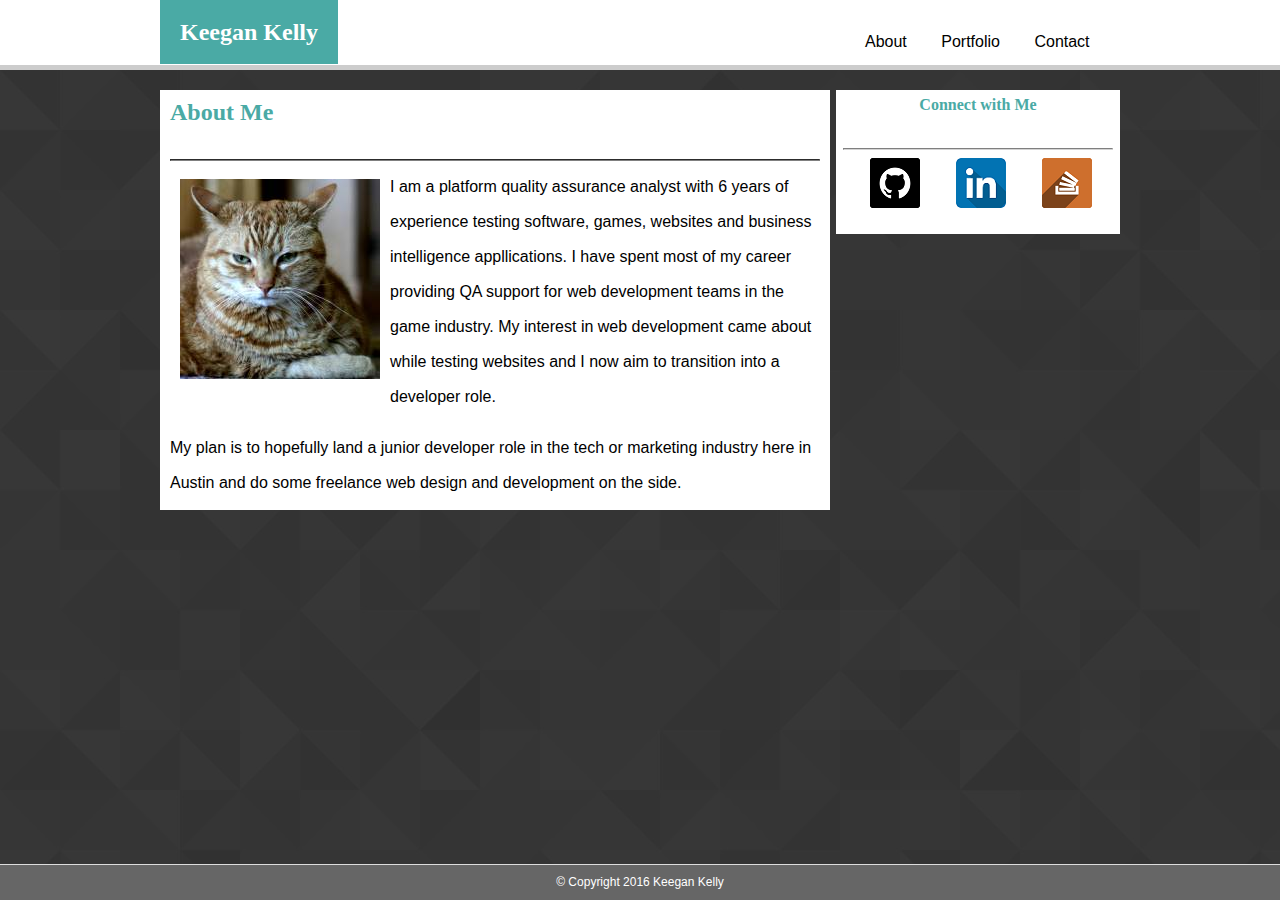
<file: assignment1/index.html>
<!DOCTYPE html>
<html lang="en">
<head>
	<title>Keegan Kelly Basic Portfolio</title>
	<meta name="viewport" content="width=device-width, initial-scale=1">
	<link rel="stylesheet" type="text/css" href="assets/css/reset.css">
	<link rel="stylesheet" type="text/css" href="assets/css/style.css">
</head>
<body>
		<!-- Header starts here -->
		<div class="head-container">
			<section class="header">
					<h1>Keegan Kelly</h1>
				<section class="nav">
					<a href="index.html">About</a>
					<a href="portfolio.html">Portfolio</a>
					<a href="contact.html">Contact</a>
				</section>
			</section>
		</div>

		<!-- Content starts here -->
		<div class="main-container">
			<section>
				<section class="content">
					<h1>About Me</h1>
					<hr>
					<img src="assets/images/profile.jpg" alt="Keegan profile picture">
					<p>I am a platform quality assurance analyst with 6 years of experience testing software, games, websites and business intelligence appllications. I have spent most of my career providing QA support for web development teams in the game industry. My interest in web development came about while testing websites and I now aim to transition into a developer role.</p>
					<br>
					<p> My plan is to hopefully land a junior developer role in the tech or marketing industry here in Austin and do some freelance web design and development on the side.</p> 
				</section>

		<!-- Connect with Me starts here -->
				<section class="sidebar">
					<h2>Connect with Me</h2>
					<hr>
						<a href="https://github.com/construktivist" target="_blank">
							<img src="assets/images/github.png" alt="Github link"></a>
						<a href="https://www.linkedin.com/in/keegankelly" target="_blank">
							<img src="assets/images/linkedin.png" alt="LinkedIn link"></a>
						<a href="http://stackoverflow.com/users/6642268/keegankelly" target="_blank">
							<img src="assets/images/stackoverflow.png" alt="Stackoverflow link"></a>
					
				</section>
			</section>
		</div>
	<!-- Footer starts here -->
	<div class="footer">
		<p>&copy; Copyright 2016 Keegan Kelly</p>
	</div>
</body>
</html>
</file>
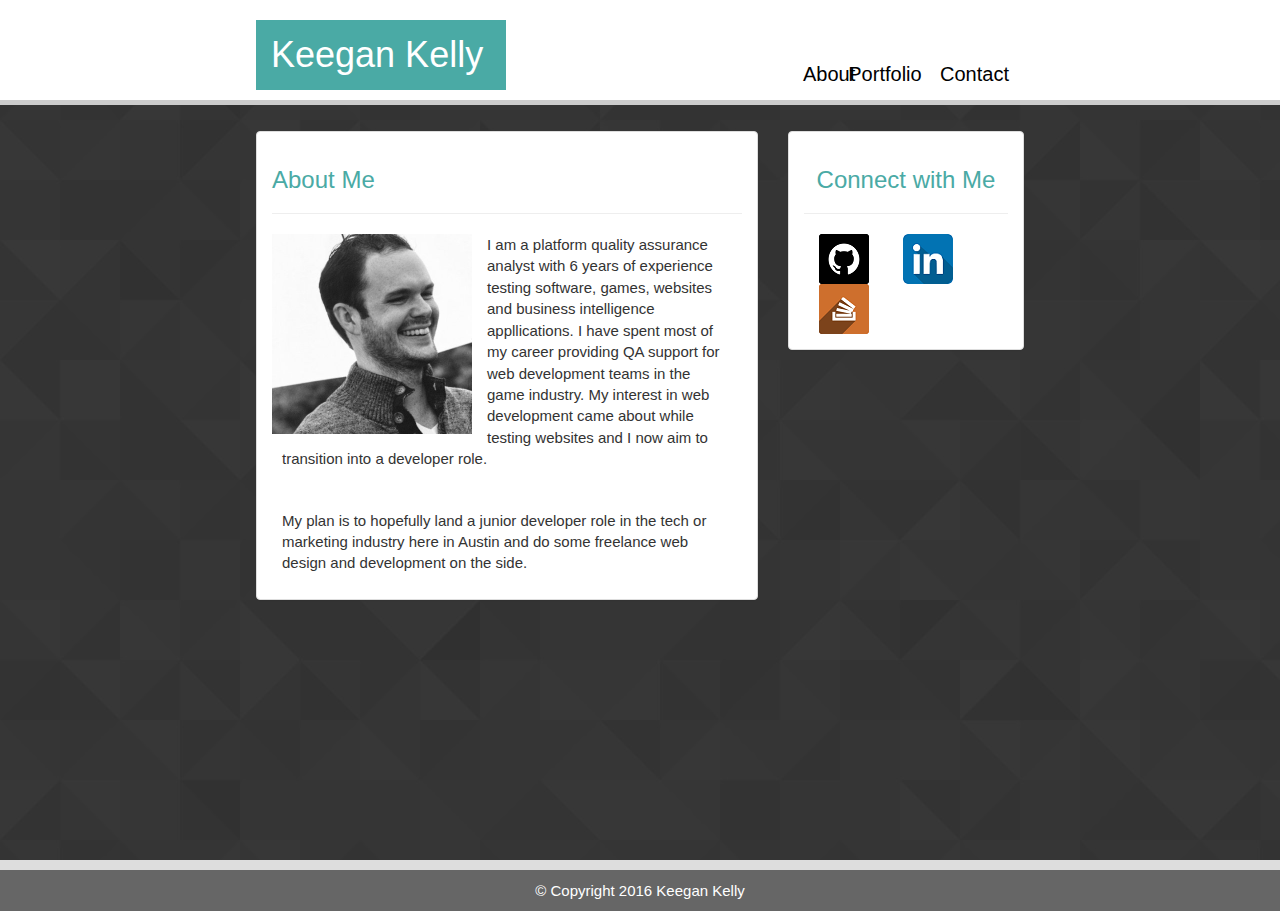
<file: assignment2/index.html>
<!DOCTYPE html>
<html lang="en">
<head>
	<title>Keegan Kelly Portfolio</title>
	<meta name="viewport" content="width=device-width, initial-scale=1">
	<link <link rel="stylesheet" href="https://maxcdn.bootstrapcdn.com/bootstrap/3.3.7/css/bootstrap.min.css" integrity="sha384-BVYiiSIFeK1dGmJRAkycuHAHRg32OmUcww7on3RYdg4Va+PmSTsz/K68vbdEjh4u" crossorigin="anonymous">
	<link rel="stylesheet" type="text/css" href="assets/css/style.css">
</head>
<body class="bg-texture">
		<!-- Header -->
		<div class="row header">
			<div class="col-xs-12 col-sm-6 col-md-8">
				<h1>Keegan Kelly</h1>
			</div>
			<div class="col-xs-12 col-sm-6 col-md-4">
				<div class="main-nav">
					<a class="left" href="index.html">About</a>
					<a class="middle"href="portfolio.html">Portfolio</a>
					<a class="right" href="contact.html">Contact</a>
				</div>
			</div>
		</div>
		<!-- Content -->
		<div class="row full-height content">
			<div class="col-xs-12 col-sm-12 col-md-6 col-lg-8">
				<div class="panel panel-default">
					<div class="panel-body">
						<h3>About Me</h3>
						<hr>
						<img class="pull-left profile-img" src="assets/images/profile.jpg" alt="Keegan profile picture">
						<p>I am a platform quality assurance analyst with 6 years of experience testing software, games, websites and business intelligence appllications. I have spent most of my career providing QA support for web development teams in the game industry. My interest in web development came about while testing websites and I now aim to transition into a developer role.</p>
						<br>
						<p> My plan is to hopefully land a junior developer role in the tech or marketing industry here in Austin and do some freelance web design and development on the side.</p>
					</div>
				</div>
			</div>
			<div class="col-xs-12 col-sm-12 col-md-6 col-lg-4">
				<div class="panel panel-default">
					<div class="panel-body">
						<h3 class="header-center">Connect with Me</h3>
						<hr>
						<div class="side-nav">
								<a href="https://github.com/construktivist" target="_blank">
									<img src="assets/images/github.png" alt="Github link"></a>
								<a href="https://www.linkedin.com/in/keegankelly" target="_blank">
									<img src="assets/images/linkedin.png" alt="LinkedIn link"></a>
								<a href="http://stackoverflow.com/users/6642268/keegankelly" target="_blank">
								<img src="assets/images/stackoverflow.png" alt="Stackoverflow link"></a>
						</div>
					</div>
				</div>
			</div>
		</div>
		<div class="row">
			<div class="col-xs-12 footer">
				<p class="text-center">&copy; Copyright 2016 Keegan Kelly</p>
			</div>
		</div>


</body>

</html>
</file>
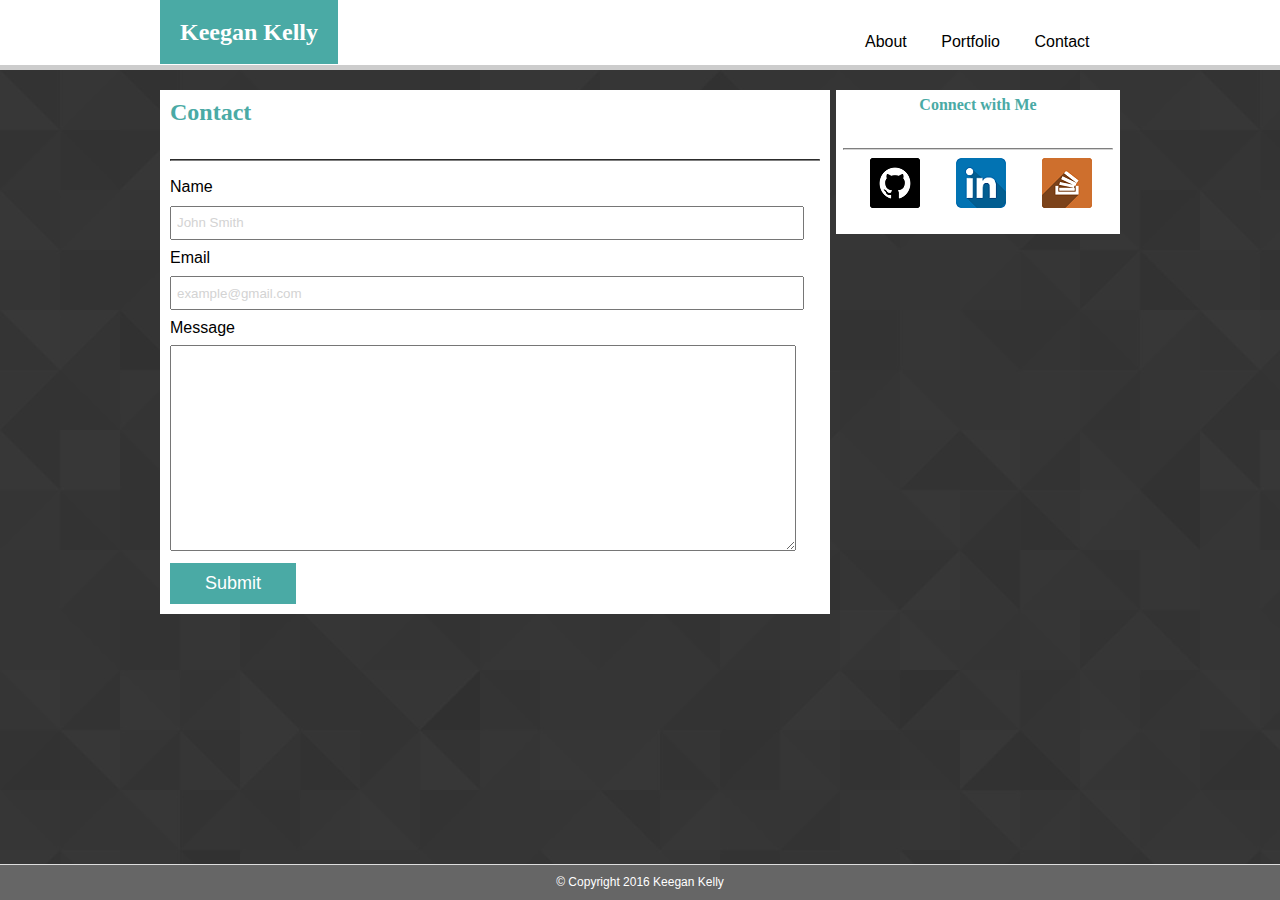
<file: assignment1/contact.html>
<!DOCTYPE html>
<html lang="en">
<head>
	<title>Keegan Kelly Basic Portfolio</title>
	<meta name="viewport" content="width=device-width, initial-scale=1">
	<link rel="stylesheet" type="text/css" href="assets/css/reset.css">
	<link rel="stylesheet" type="text/css" href="assets/css/style.css">
</head>
<body>
	<!-- Header starts here -->
	<div class="head-container">
		<section class="header">
				<h1>Keegan Kelly</h1>
			<section class="nav">
				<a href="index.html">About</a>
				<a href="portfolio.html">Portfolio</a>
				<a href="contact.html">Contact</a>
			</section>	
		</section>
	</div>

	<!-- Content starts here -->
	<div class="main-container">
		<section>
			<section class="content">
				<h1>Contact</h1>
				<hr>
				<form>
  					Name<br>
  					<input type="text" name="name" value="John Smith"><br>
  					Email<br>
  					<input type="text" name="email" value="example@gmail.com"><br>
  					<p>Message</p>
  					<textarea name="message"></textarea><br>
  					<input class="submit" type="submit" value="Submit">
				</form>
			</section>

	<!-- Connect with Me starts here -->
			<section class="sidebar">
				<h2>Connect with Me</h2>
				<hr>
					<a href="https://github.com/construktivist" target="_blank">
						<img src="assets/images/github.png" alt="Github link"></a>
					<a href="https://www.linkedin.com/in/keegankelly" target="_blank">
						<img src="assets/images/linkedin.png" alt="LinkedIn link"></a>
					<a href="http://stackoverflow.com/users/6642268/keegankelly" target="_blank">
						<img src="assets/images/stackoverflow.png" alt="Stackoverflow link"></a>
			</section>
		</section>
	</div>
	<!-- Footer starts here -->
	<div class="footer">
		<p>&copy; Copyright 2016 Keegan Kelly</p>
	</div>
</body>
</html>
</file>
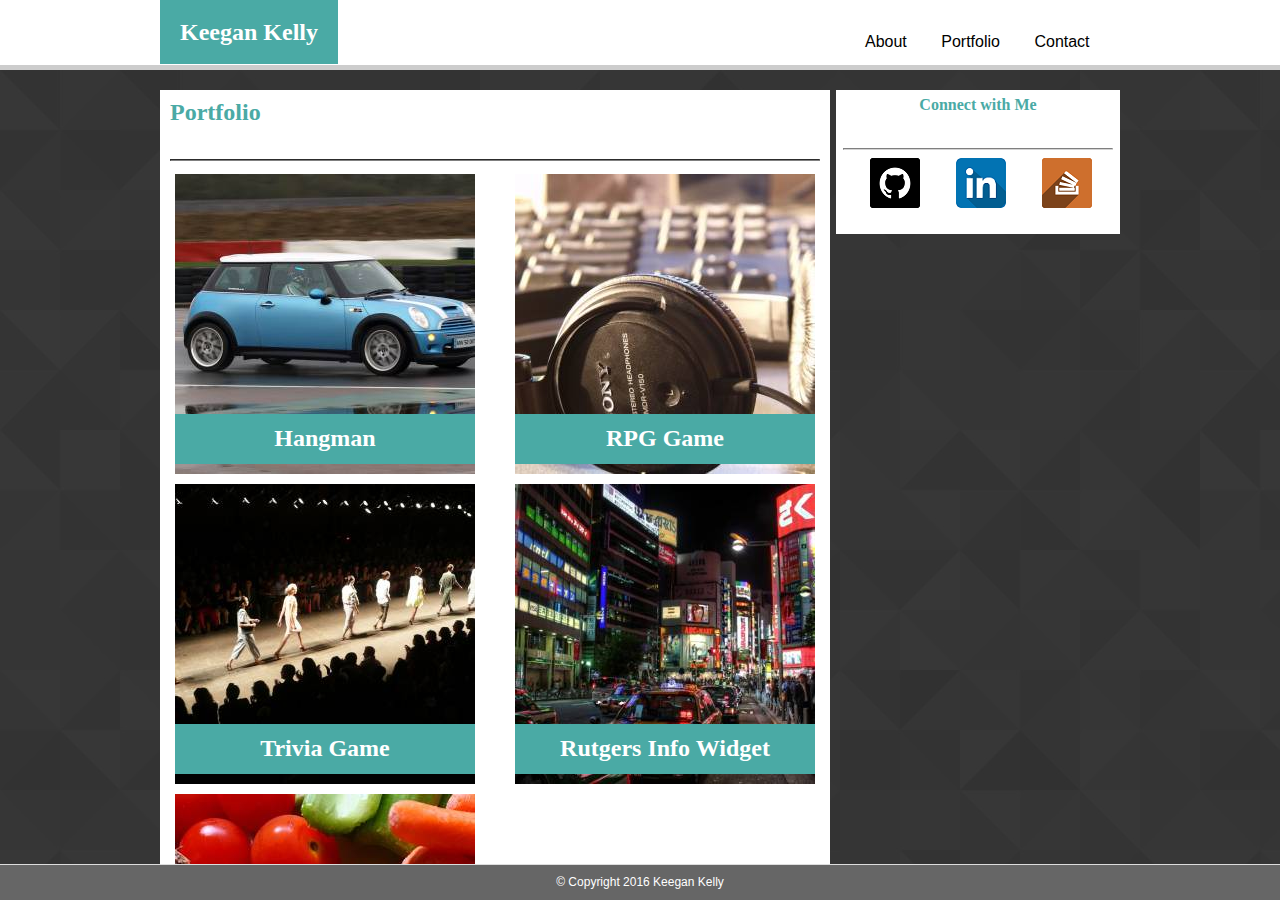
<file: assignment1/portfolio.html>
<!DOCTYPE html>
<html lang="en">
<head>
	<title>Keegan Kelly Basic Portfolio</title>
	<meta name="viewport" content="width=device-width, initial-scale=1">
	<link rel="stylesheet" type="text/css" href="assets/css/reset.css">
	<link rel="stylesheet" type="text/css" href="assets/css/style.css">
</head>
<body>
	<!-- Header starts here -->
	<div class="head-container">
		<section class="header">
				<h1>Keegan Kelly</h1>
			<section class="nav">
				<a href="index.html">About</a>
				<a href="portfolio.html">Portfolio</a>
				<a href="contact.html">Contact</a>
			</section>	
		</section>
	</div>

	<!-- Content starts here -->
	<div class="main-container">
		<section>
			<section class="content">
				<h1>Portfolio</h1>
				<hr>
					<a class="pictures" href="assets/images/portfolio_image1.jpg">
						<img src="assets/images/portfolio_image1.jpg" alt="Portfolio image">
						<div class="title-wrap">
							<h1>Hangman</h1>
						</div>
					</a>
					<a class="pictures-right" href="assets/images/portfolio_image2.jpg">
						<img src="assets/images/portfolio_image2.jpg" alt="Portfolio image">
						<div class="title-wrap">
							<h1>RPG Game</h1>
						</div>
					</a>
					<a class="pictures" href="assets/images/portfolio_image3.jpg">
						<img src="assets/images/portfolio_image3.jpg" alt="Portfolio image">
						<div class="title-wrap">
							<h1>Trivia Game</h1>
						</div>
					</a>
					<a class="pictures-right" href="assets/images/portfolio_image4.jpg">
						<img src="assets/images/portfolio_image4.jpg" alt="Portfolio image">
						<div class="title-wrap">
							<h1>Rutgers Info Widget</h1>
						</div>
					</a>
					<a class="pictures" href="assets/images/portfolio_image5.jpg">
						<img src="assets/images/portfolio_image5.jpg" alt="Portfolio image">
						<div class="title-wrap">
							<h1>Rock Paper Scissors</h1>
						</div>
					</a>	
			</section>

	<!-- Connect with Me starts here -->
			<section class="sidebar">
				<h2>Connect with Me</h2>
				<hr>
					<a href="https://github.com/construktivist" target="_blank">
						<img src="assets/images/github.png" alt="Github link"></a>
					<a href="https://www.linkedin.com/in/keegankelly" target="_blank">
						<img src="assets/images/linkedin.png" alt="LinkedIn link"></a>
					<a href="http://stackoverflow.com/users/6642268/keegankelly" target="_blank">
						<img src="assets/images/stackoverflow.png" alt="Stackoverflow link"></a>
			</section>
		</section>
	</div>
	<!-- Footer starts here -->	
	<div class="footer">
		<p>&copy; Copyright 2016 Keegan Kelly</p>
	</div>
</body>
</html>
</file>
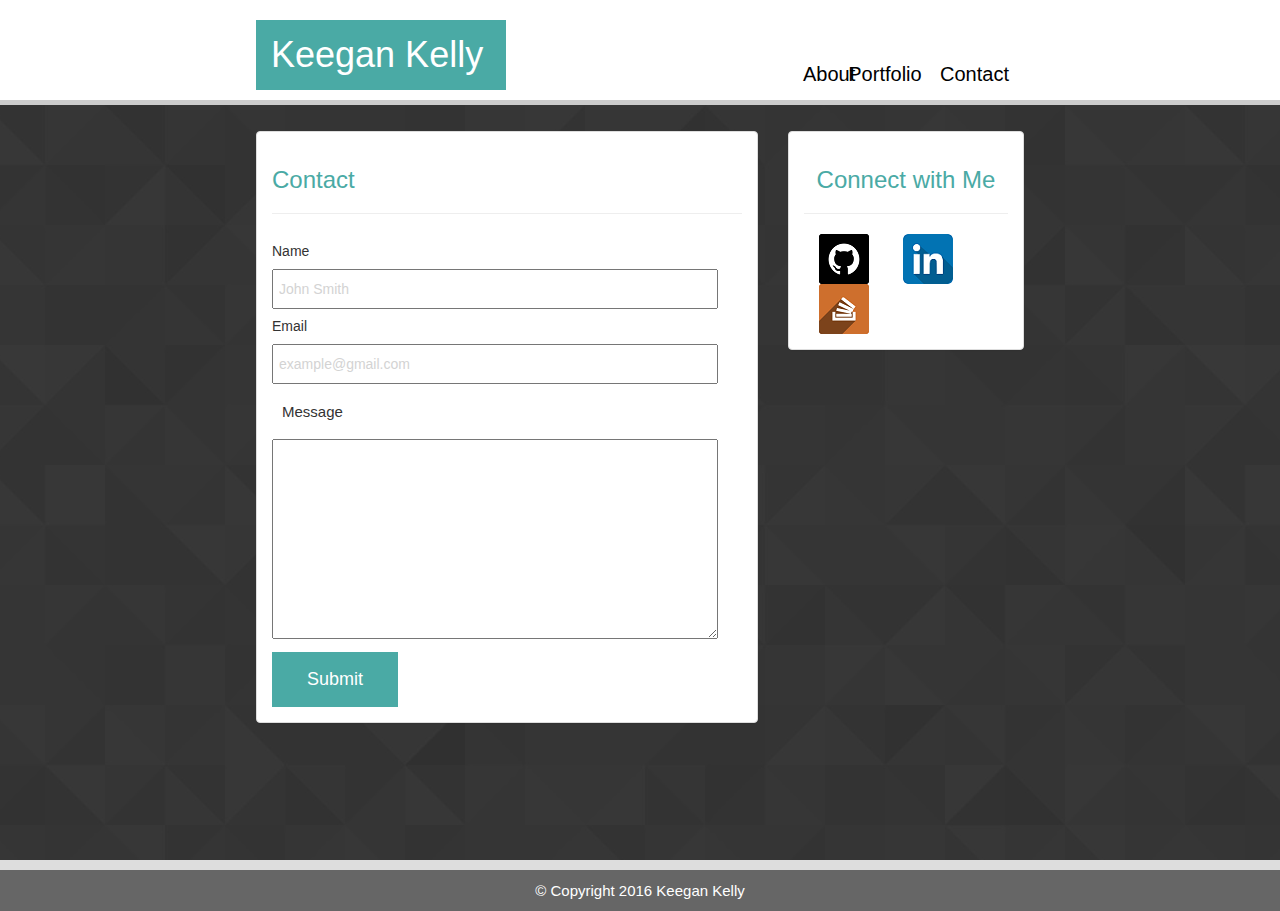
<file: assignment2/contact.html>
<!DOCTYPE html>
<html lang="en">
<head>
	<title>Keegan Kelly Portfolio</title>
	<meta name="viewport" content="width=device-width, initial-scale=1">
	<link <link rel="stylesheet" href="https://maxcdn.bootstrapcdn.com/bootstrap/3.3.7/css/bootstrap.min.css" integrity="sha384-BVYiiSIFeK1dGmJRAkycuHAHRg32OmUcww7on3RYdg4Va+PmSTsz/K68vbdEjh4u" crossorigin="anonymous">
	<link rel="stylesheet" type="text/css" href="assets/css/style.css">
</head>
<body class="bg-texture">
		<!-- Header -->
		<div class="row header">
			<div class="col-xs-12 col-sm-6 col-md-8">
				<h1>Keegan Kelly</h1>
			</div>
			<div class="col-xs-12 col-sm-6 col-md-4">
				<div class="main-nav">
					<a class="left" href="index.html">About</a>
					<a class="middle"href="portfolio.html">Portfolio</a>
					<a class="right" href="contact.html">Contact</a>
				</div>
			</div>
		</div>
		<!-- Content -->
		<div class="row bg-texture full-height content">
			<div class="col-xs-12 col-sm-12 col-md-6 col-lg-8">
				<div class="panel panel-default">
					<div class="panel-body">
						<h3>Contact</h3>
						<hr>
						<form>
  							Name<br>
  								<input type="text" name="name" value="John Smith"><br>
  							Email<br>
  								<input type="text" name="email" value="example@gmail.com"><br>
  							<p>Message</p>
  								<textarea name="message"></textarea><br>
  							<input class="submit" type="submit" value="Submit">
						</form>
					</div>
				</div>
			</div>
			<div class="col-xs-12 col-sm-12 col-md-6 col-lg-4">
				<div class="panel panel-default">
					<div class="panel-body">
						<h3 class="header-center">Connect with Me</h3>
						<hr>
						<div class="side-nav">
								<a href="https://github.com/construktivist" target="_blank">
									<img src="assets/images/github.png" alt="Github link"></a>
								<a href="https://www.linkedin.com/in/keegankelly" target="_blank">
									<img src="assets/images/linkedin.png" alt="LinkedIn link"></a>
								<a href="http://stackoverflow.com/users/6642268/keegankelly" target="_blank">
								<img src="assets/images/stackoverflow.png" alt="Stackoverflow link"></a>
						</div>
					</div>
				</div>
			</div>
		</div>
		<div class="row">
			<div class="col-lg-12 footer">
				<p class="text-center">&copy; Copyright 2016 Keegan Kelly</p>
			</div>
		</div>


</body>

</html>
</file>
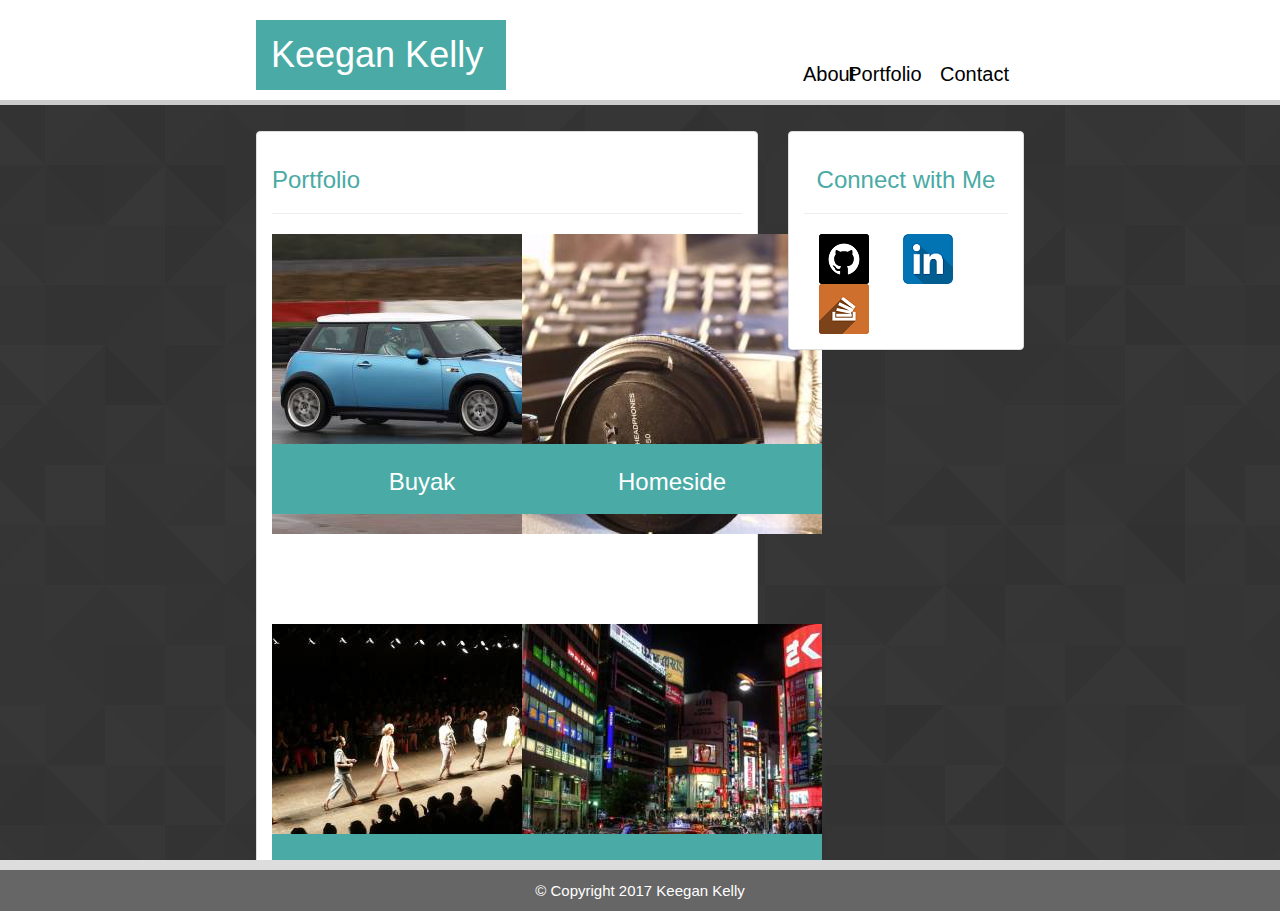
<file: assignment2/portfolio.html>
<!DOCTYPE html>
<html lang="en">
<head>
	<title>Keegan Kelly Portfolio</title>
	<meta name="viewport" content="width=device-width, initial-scale=1">
	<link <link rel="stylesheet" href="https://maxcdn.bootstrapcdn.com/bootstrap/3.3.7/css/bootstrap.min.css" integrity="sha384-BVYiiSIFeK1dGmJRAkycuHAHRg32OmUcww7on3RYdg4Va+PmSTsz/K68vbdEjh4u" crossorigin="anonymous">
	<link rel="stylesheet" type="text/css" href="assets/css/style.css">
</head>
<body class="bg-texture">
		<!-- Header -->
		<div class="row header">
			<div class="col-xs-12 col-sm-6 col-md-6 col-lg-8">
				<h1>Keegan Kelly</h1>
			</div>
			<div class="col-xs-12 col-sm-6 col-md-6 col-lg-4">
				<div class="main-nav">
					<a class="left" href="index.html">About</a>
					<a class="middle"href="portfolio.html">Portfolio</a>
					<a class="right" href="contact.html">Contact</a>
				</div>
			</div>
		</div>
		<!-- Content -->
		<div class="row bg-texture full-height content">
			<div class="col-xs-12 col-sm-12 col-md-6 col-lg-8">
				<div class="panel panel-default">
					<div class="panel-body">
						<h3>Portfolio</h3>
						<hr>
						<div class="row">
							<div class="col-xs-12 col-sm-6 col-md-12 col-lg-6">
								<a class="pictures" href="https://buyak.herokuapp.com/">
									<img src="assets/images/portfolio_image1.jpg" alt="Buyak">
											<h4>Buyak</h4>
								</a>
							</div>
							<div class="col-xs-12 col-sm-6 col-md-12 col-lg-6">
								<a class="pictures" href="assets/images/portfolio_image2.jpg">
									<img src="assets/images/portfolio_image2.jpg" alt="Portfolio image">
											<h4>Homeside</h4>
								</a>
							</div>
						</div>
						<div class="row">
							<div class="col-xs-12 col-sm-6 col-md-12 col-lg-6">
								<a class="pictures" href="https://kkelly-hangman.herokuapp.com/">
									<img src="assets/images/portfolio_image3.jpg" alt="Hangman Game">
											<h4>Hangman Game</h4>
								</a>
							</div>
							<div class="col-xs-12 col-sm-6 col-md-12 col-lg-6">
								<a class="pictures" href="https://kkelly-imgpost.herokuapp.com/#/">
									<img src="assets/images/portfolio_image4.jpg" alt="Image Poster">
											<h4>Image Poster</h4>
								</a>
							</div>
						</div>
						<div class="row">
							<div class="col-xs-12 col-sm-6 col-md-12 col-lg-6">
								<a class="pictures" href="https://kkelly-friendfinder.herokuapp.com/">
									<img src="assets/images/portfolio_image5.jpg" alt="Portfolio image">
											<h4>Friend Finder</h4>
								</a>
							</div>
						</div>
					</div>
				</div>
			</div>
			<div class="col-xs-12 col-sm-12 col-md-6 col-lg-4">
				<div class="panel panel-default">
					<div class="panel-body">
						<h3 class="header-center">Connect with Me</h3>
						<hr>
						<div class="side-nav">
								<a href="https://github.com/construktivist" target="_blank">
									<img src="assets/images/github.png" alt="Github link"></a>
								<a href="https://www.linkedin.com/in/keegankelly" target="_blank">
									<img src="assets/images/linkedin.png" alt="LinkedIn link"></a>
								<a href="http://stackoverflow.com/users/6642268/keegankelly" target="_blank">
								<img src="assets/images/stackoverflow.png" alt="Stackoverflow link"></a>
						</div>
					</div>
				</div>
			</div>
		</div>
		<div class="row">
			<div class="col-xs-12 footer">
				<p class="text-center">&copy; Copyright 2017 Keegan Kelly</p>
			</div>
		</div>


</body>

</html>
</file>
<file: assignment1/assets/css/style.css>
html{
	height:100%;
}

body{
	font-family:  'Arial', 'Helvetica Neue', Helvetica, sans-serif;
	height:86%;
}

div{
	width:100%;
	overflow:hidden;
	position:relative;
}

section{
	background-color: #ffffff;
	margin: auto;
	width:960px;
}

h1{
	font-family: 'Georgia', Times, Times New Roman, serif;
	color:#4aaaa5;
	font-weight: bold;
	font-size: 24px;
}

h2{
	font-family: 'Georgia', Times, Times New Roman, serif;
	color: #4aaaa5;
	font-weight: bold;
	text-align:center;
}

hr{
	margin-top: 35px;
	border-height: 10px;
	border-color: gray;
}

a{
	text-decoration:none;
}

img{
	float:left;
	margin: 10px;
}

form{
	line-height: 35px;
}


input{
	width: 620px;
	height: 20px;
	padding: 5px;
	color:lightgray;
}

textarea{
	width: 620px;
	height: 200px;
}

p{
	line-height: 35px;
}

.header a{
	margin:15px;
	color: black;
}

.head-container{
	border-bottom: 5px solid #cccccc;
	position:static;
}


.header{
	height: 65px;
	position: relative;
}

.header h1{
	float: left;
	padding:20px;
	background-color: #4aaaa5;
	width: auto;
	color:white;
	font-weight: bold;
}

.nav{
	position: absolute;
	bottom:0;
	right:0;
	width:270px;
	padding:15px 0px;
}

.nav a:hover{
	color: #4aaaa5;
	text-decoration: underline;
}

.main-container{
	background-image: url("../../assets/images/footer_lodyas.jpg");
	background-repeat: repeat;
	border-bottom: 10px solid #dddddd;
	padding-top: 20px;
	height:100%;
	overflow:auto;
}

.content{
	width:650px;
	float:left;
	padding: 10px;
	margin-bottom: 20px;
}

.sidebar{
	width: 270px;
	float:right;
	padding: 7px;
	min-height: 130px;

}

.sidebar hr{
	border-height: 2px;
	border-color: lightgray;
}

.sidebar img{
	position:relative;
	margin: 0px 18px;
	left: 9px;
}

.submit{
	width:auto;
	height:auto;
	padding:10px 35px;
	background-color: #4aaaa5;
	color: #ffffff;
	border: none;
	font-size: 18px;
}

.pictures{
	float:left;
	position:relative;
}

.pictures-right{
	float: right;
	position:relative;
}

.pictures img{
	margin: 5px;
}

.pictures-right img{
	margin: 5px;
}

.title-wrap{
	width: 300px;
	height: 50px;
	position: absolute;
	left:5px;
	bottom: 15px;
	z-index: 1;
	background-color: #4aaaa5;
}

.title-wrap h1{
	color:#ffffff;
	margin: 12px 12px;
	text-align: center;
}

.footer{
	background-color: #666666;
	position:absolute;
	bottom:0;
	z-index:2;
}

.footer p{
	text-align: center;
	color: #ffffff;
	font-size: 12px;
}

@media screen and (max-width: 980px){
	body{
		max-width: 980px;
	}

	p{
		clear:left;
	}

	div{
		width: 100%;
		padding: 0px;
	}

	section{
		width:100%;
		margin-left:20px;
	}

	input{
		width: 300px;
	}

	textarea{
		width: 300px;
	}

	.head-container{
		width:100%;
	}

	.header{
		margin-left: 40px;
		width:auto;
	}
	
	.header h1{
		margin-right: 165px;
	}

	.nav{
		position: relative;
		top:15px;
		float:left;
	}

	.main-container{
		width:100%;
		padding: 20px 0px;
	}

	.content{
		width: 310px;

	}

	.sidebar{
		float:left;
		position:relative;
		left:50px;
	}

	.pictures .pictures-right{
		float:none;
		margin:auto auto;
	}

	.title-wrap{
		width:300px;
		position:relative;
		left:5px;
		bottom:70px;
	}
	
	.title-wrap h1{
		font-size:24px;
		width:300px;
		text-align: center;
	}

	.footer{
		width:100%;
	}


}

@media screen and (max-width: 768px){
	body{
		max-width: 768px;
	}

	div{
		width:100%;
		padding:0;
	}

	section{
		width:100%;
		margin-left: 20px;
	}

	p{
		clear: none;
	}
	
	input{
		width: 620px;
	}

	textarea{
		width: 620px;
	}
	
	.head-container{
		width:100%;
	}
	
	.header h1{
		margin-right: 200px;
	}


	.main-container{
		width:100%;
		padding: 20px 0px; 
	}

	.nav{
		float:left;
	}
	
	.content{
		width: 650px;
	}

	.sidebar {
		clear: both;
		position: static;
		width: 630px;
		padding: 20px;
	}
	
	.sidebar h2{
		text-align:left;
	}
	
	.sidebar img{
		position:relative;
		margin: 0px 15px 0px 0px;
		left: 0px;
	}
	
	.pictures{
		float:left;
	}
	
	.pictures-right{
		float:right;
		position: relative;
	}
	
	.title-wrap{
		width:300px;
		position:absolute;
		left:5px;
		bottom:15px;
	}
	
	.title-wrap h1{
		font-size:24px;
		position:static;
		text-align: center;
	}
	
	.footer{
		position: relative;
		width:100%;
	}
}

@media screen and (max-width: 640px){
	body{
		max-width:640px;
		height: auto;
	}

	p{
		clear:both;
	}

	img{
		float:none;
		position:relative;
		left:150px;
	}
	
	div{
		width:100%;
		padding: 0px;
	}
	
	section{
		width:100%;
		margin-left:15px;
	}
	
	input{
		width: 510px;
	}
	
	textarea{
		width: 515px;
	}
	
	.head-container{
		width:100%;
		padding:0px;
	}
	
	.header{
		margin: 0px;
		width:100%;
	}
	
	.header h1{
		margin: 0px;
		font-size: 35px;
		text-align: center;
		width:100%;
	}

	.nav{
		right: 50px;
		width:100%;
		padding:0px;
		height:45px;
	}

	.nav a{
		font-size: 16px;
		margin-left:120px;
	}

	.main-container{
		width:100%;
		padding: 20px 0px; 
	}

	.content{
		width:85%;
	}

	.content img{
		position:relative;
		left:100px;
	}
	
	.sidebar{
		width:85%;
		padding:10px;
	}

	.pictures{
		float:none;
	}

	.pictures-right{
		float:none;
	}

	.title-wrap{
		width: 300px;
		position: relative;
		left: 105px;
		bottom: 70px;
	}

	.title-wrap h1{
		right:10px;
	}
	
	.footer{
		width:100%;
		padding:0;
		position:relative;
	}
}
</file>
<file: assignment2/assets/css/style.css>
html{
	height:100%;
}

body{
	height:85%;
}

h1{
	background-color: #4aaaa5;
	color: white;
	width:250px;
	height:70px;
	padding:15px;
}

h3{
	color:#4aaaa5;
}

h4{
	background-color: #4aaaa5;
	color: white;
	width:300px;
	height:70px;
	padding-top: 25px;
	text-align: center;
	font-size: 24px;
	position:relative;
	bottom:100px;

}

a{
	color:black;
	font-size: 20px;
}

a:hover{
	color: #4aaaa5;
}

p{
	margin:10px;
	font-size: 15px;
}

form{
	line-height: 35px;
}


input{
	width: 95%;
	height: 40px;
	padding: 5px;
	color:lightgray;
}

textarea{
	width: 95%;
	height: 200px;
}

.header{
	background-color: white;
	border-bottom: 5px solid #cccccc;
	padding: 0% 20%;
}

.header-center{
	text-align: center;
}

.main-nav{
	position:relative;
	top:45px;

}

.main-nav a{
	margin:15px;
}

.side-nav{
	position:relative;
}

.side-nav a{
	margin:15px;
}

.left{
	position:absolute;
	left:0;
}

.middle{
	position:absolute;
	right:37%;
}

.right{
	position:absolute;
	right:0;
}

.bg-texture{
	background-image: url("../../assets/images/footer_lodyas.jpg");
}

.full-height{
	height:100%;
}

.profile-img{
	margin-right: 15px;
	width: 200px;
	height: 200px;
}

.content{
	padding: 2% 20%;
	border-bottom: 10px solid #dddddd;
	overflow: auto;
}

.submit{
	width:auto;
	height:auto;
	padding:10px 35px;
	background-color: #4aaaa5;
	color: #ffffff;
	border: none;
	font-size: 18px;
}

.footer{
	background-color: #666666;
}

.footer p{
	color:white;
}

@media screen and (max-width: 980px){

}



@media screen and (max-width: 767px){
		h1{
		width:100%;
		text-align: center
	}

	.main-nav{
		position:relative;
		top:0;
		height:45px;

	}
}

@media screen and (max-width: 640px){

}
</file>
